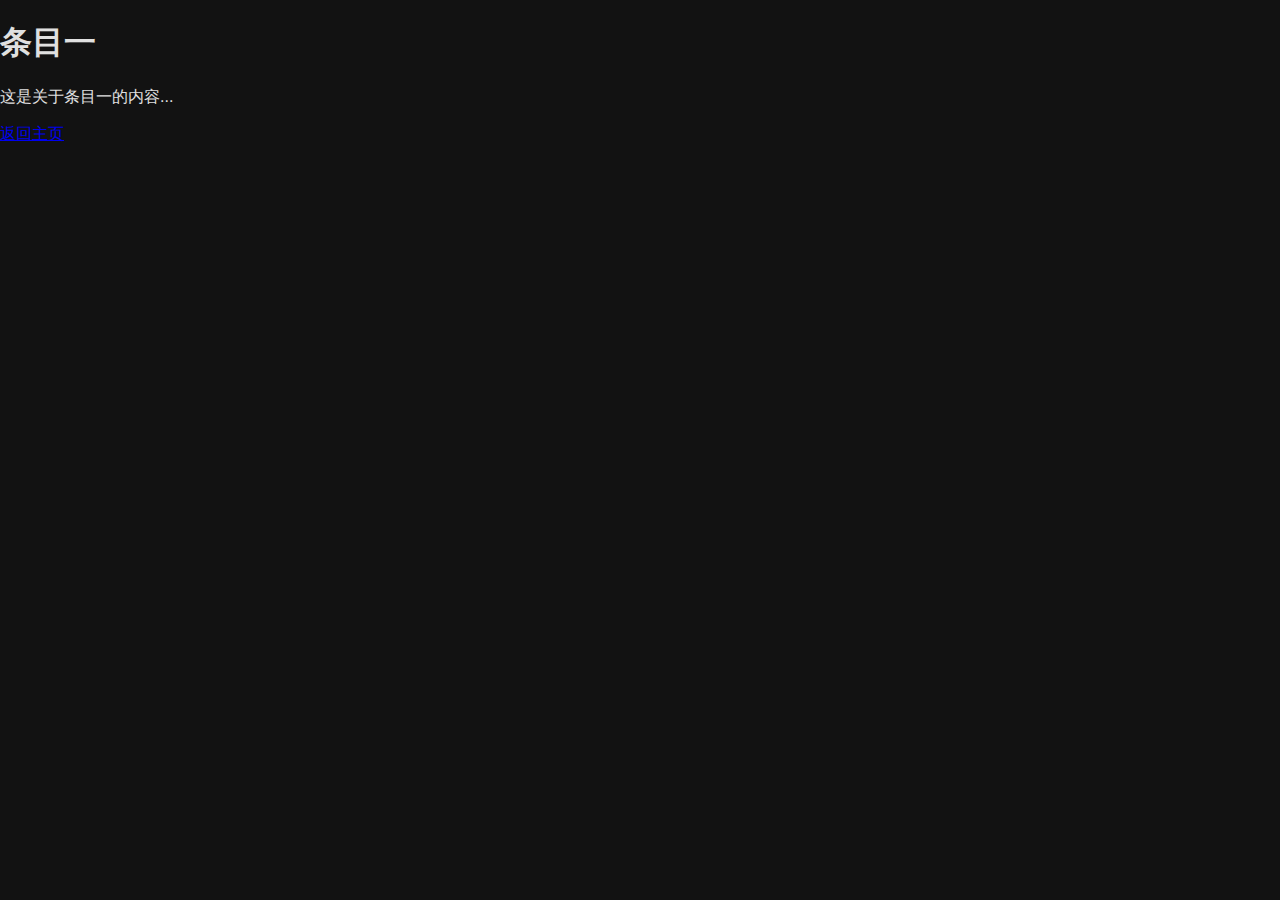
<file: my_wiki/entries/entry1.html>
<!DOCTYPE html>
<html lang="zh">
<head>
    <meta charset="UTF-8">
    <title>条目一</title>
    <link rel="stylesheet" href="../styles.css">
</head>
<body>
    <h1>条目一</h1>
    <p>这是关于条目一的内容...</p>
    <p><a href="../index.html">返回主页</a></p>
</body>
</html>
</file>
<file: my_wiki/styles.css>
/* 基本样式 */
body {
    font-family: Arial, sans-serif; /* 设置字体 */
    background-color: #121212; /* 背景颜色 */
    color: #e0e0e0; /* 文字颜色 */
    margin: 0; /* 移除默认外边距 */
    padding: 0; /* 移除默认内边距 */
}

header {
    background-color: #1e1e1e; /* 头部背景颜色 */
    padding: 10px; /* 内边距 */
    text-align: center; /* 居中文本 */
    border-bottom: 1px solid #333; /* 底部边框 */
}

nav ul {
    list-style: none; /* 移除列表样式 */
    padding: 0; /* 移除内边距 */
}

nav ul li {
    display: inline; /* 列表项水平排列 */
    margin: 0 10px; /* 列表项之间的间距 */
}

nav ul li a {
    color: #e0e0e0; /* 链接颜色 */
    text-decoration: none; /* 移除下划线 */
}

nav ul li a:hover {
    text-decoration: underline; /* 鼠标悬停时显示下划线 */
}

main {
    padding: 20px; /* 主内容区域的内边距 */
}

footer {
    background-color: #1e1e1e; /* 页脚背景颜色 */
    color: #e0e0e0; /* 页脚文字颜色 */
    text-align: center; /* 居中文本 */
    padding: 10px; /* 内边距 */
    border-top: 1px solid #333; /* 顶部边框 */
}

img {
    max-width: 100%; /* 图片最大宽度 */
    height: auto; /* 自动高度 */
}

/* 搜索框样式 */
.search-container {
    margin-bottom: 20px; /* 搜索框底部外边距 */
    position: relative; /* 相对定位 */
}

#search-input {
    width: 100%; /* 输入框宽度 */
    padding: 10px; /* 内边距 */
    border: 1px solid #333; /* 边框 */
    border-radius: 4px; /* 圆角 */
    background-color: #333; /* 背景颜色 */
    color: #fff; /* 文字颜色 */
}

#search-results {
    list-style: none; /* 移除列表样式 */
    padding: 0; /* 移除内边距 */
    margin: 0; /* 移除外边距 */
    display: none; /* 默认不显示 */
    background-color: #333; /* 背景颜色 */
    color: #fff; /* 文字颜色 */
    border: 1px solid #444; /* 边框 */
    border-radius: 4px; /* 圆角 */
    position: absolute; /* 绝对定位 */
    top: calc(100% + 10px); /* 位置 */
    left: 0; /* 左侧位置 */
    width: 100%; /* 宽度 */
    z-index: 1000; /* 层叠顺序 */
}

#search-results li {
    padding: 10px; /* 内边距 */
    background-color: #333; /* 背景颜色 */
    color: #fff; /* 文字颜色 */
    border-bottom: 1px solid #444; /* 底部边框 */
}

#search-results li:last-child {
    border-bottom: none; /* 最后一个列表项无底部边框 */
}

#search-results li:hover {
    background-color: #444; /* 鼠标悬停时的背景颜色 */
}

/* 分类样式 */
.categories {
    margin-bottom: 20px; /* 分类区域底部外边距 */
}

.categories ul {
    list-style: none; /* 移除列表样式 */
    padding: 0; /* 移除内边距 */
    margin: 0; /* 移除外边距 */
}

.categories ul li {
    display: inline-block; /* 列表项水平排列 */
    margin-right: 10px; /* 列表项右侧间距 */
}

.categories ul li a {
    color: #e0e0e0; /* 链接颜色 */
    text-decoration: none; /* 移除下划线 */
    padding: 5px 10px; /* 内边距 */
    border: 1px solid #333; /* 边框 */
    border-radius: 4px; /* 圆角 */
}

.categories ul li a:hover {
    background-color: #333; /* 鼠标悬停时的背景颜色 */
}

/* 高亮样式 */
.highlight {
    background-color: #666; /* 高亮背景颜色 */
    color: #fff; /* 高亮文字颜色 */
}
</file>
